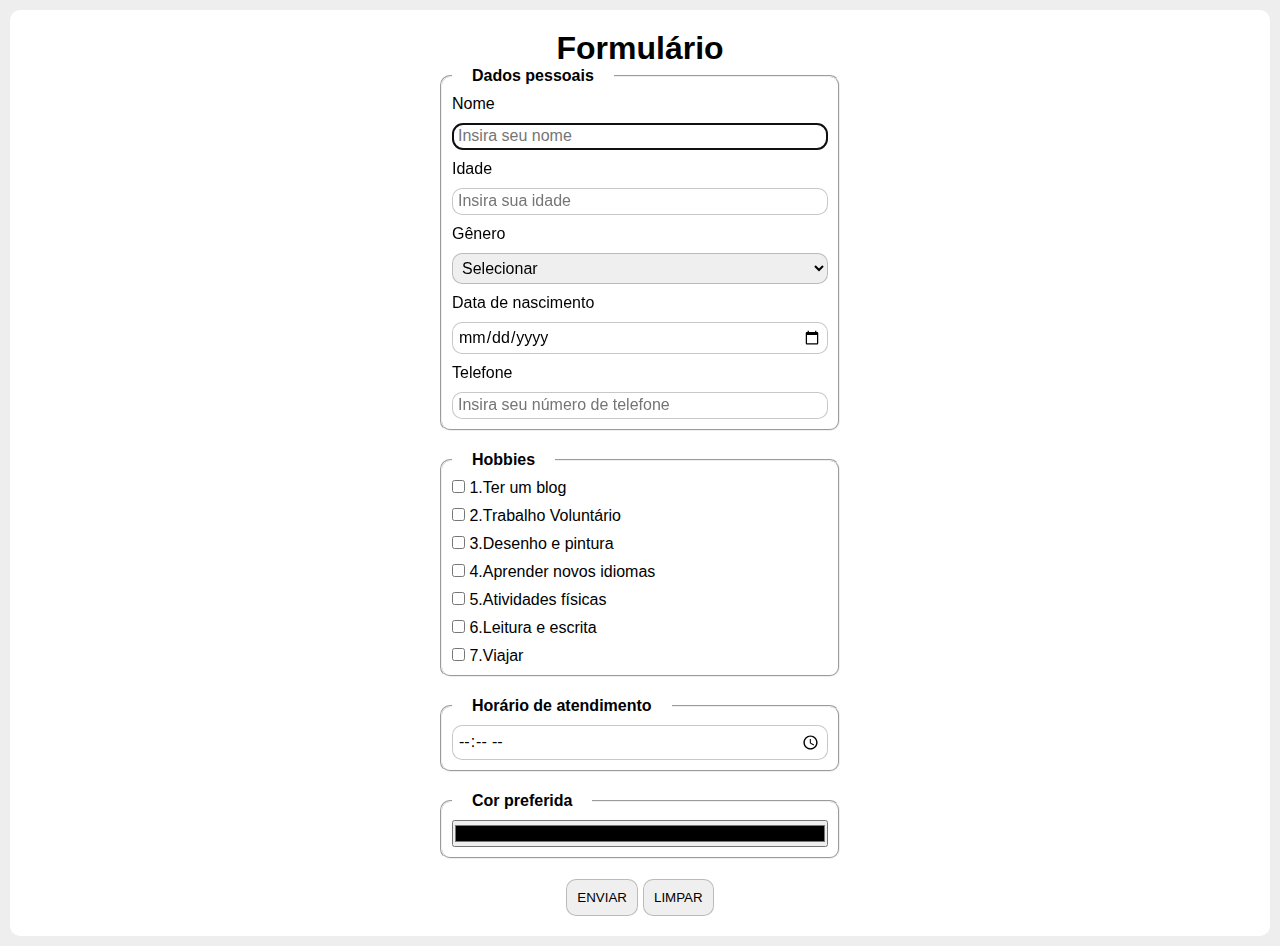
<file: AULA-3/EXERICICIO-FORMULARIO/index.html>
<!DOCTYPE html>
<html lang="en">
    <head>
        <meta charset="UTF-8" />
        <meta name="viewport" content="width=device-width, initial-scale=1.0" />
        <title>Exercicio - Aula 3</title>

        <!-- CSS -->
        <link rel="stylesheet" href="style.css" />
    </head>
    <body>
        <div class="container">
            <h1 class="title">Formulário</h1>
            <form>
                <fieldset class="data-personal">
                    <legend>Dados pessoais</legend>

                    <label for="name">Nome</label>
                    <input
                        type="text"
                        id="name"
                        name="name"
                        required
                        placeholder="Insira seu nome"
                        min="4"
                        autofocus
                    />

                    <label for="age">Idade </label>
                    <input
                        type="number"
                        id="age"
                        name="age"
                        required
                        placeholder="Insira sua idade"
                        min="18"
                    />

                    <label for="gender">Gênero </label>
                    <select name="gender" id="gender" required>
                        <option value="select">Selecionar</option>
                        <option value="M">Masculino</option>
                        <option value="F">Feminino</option>
                    </select>

                    <label for="birth">Data de nascimento</label>
                    <input
                        type="date"
                        id="birth"
                        name="birth"
                        min="1900-01-01"
                        max="2005-01-01"
                        required
                    />

                    <label for="telephone">Telefone</label>
                    <input
                        type="text"
                        id="telephone"
                        name="telephone"
                        required
                        placeholder="Insira seu número de telefone"
                        pattern="[0-9]{2}-[9]{1}[0-9]{4}-[0-9]{4}"
                    />
                </fieldset>

                <fieldset class="hobby">
                    <legend>Hobbies</legend>

                    <div>
                        <input type="checkbox" name="blog" value="blog" />
                        <label for="blog">1.Ter um blog</label>
                    </div>

                    <div>
                        <input type="checkbox" name="work" value="work" />
                        <label for="work">2.Trabalho Voluntário </label>
                    </div>

                    <div>
                        <input type="checkbox" name="design" value="design" />
                        <label for="design">3.Desenho e pintura</label>
                    </div>

                    <div>
                        <input
                            type="checkbox"
                            name="language"
                            value="language"
                        />
                        <label for="language">4.Aprender novos idiomas</label>
                    </div>

                    <div>
                        <input
                            type="checkbox"
                            name="activity"
                            value="activity"
                        />
                        <label for="activity">5.Atividades físicas</label>
                    </div>

                    <div>
                        <input type="checkbox" name="read" value="read" />
                        <label for="read">6.Leitura e escrita </label>
                    </div>

                    <div>
                        <input type="checkbox" name="travel" value="travel" />
                        <label for="travel">7.Viajar </label>
                    </div>
                </fieldset>

                <fieldset class="service">
                    <legend>Horário de atendimento</legend>

                    <input
                        type="time"
                        name="hour"
                        min="07:00"
                        max="17:00"
                        required
                    />
                </fieldset>

                <fieldset class="color">
                    <legend>Cor preferida</legend>

                    <input type="color" required />
                </fieldset>

                <div class="actions">
                    <button type="submit">ENVIAR</button>
                    <button type="reset">LIMPAR</button>
                </div>
            </form>
        </div>
    </body>
</html>
</file>
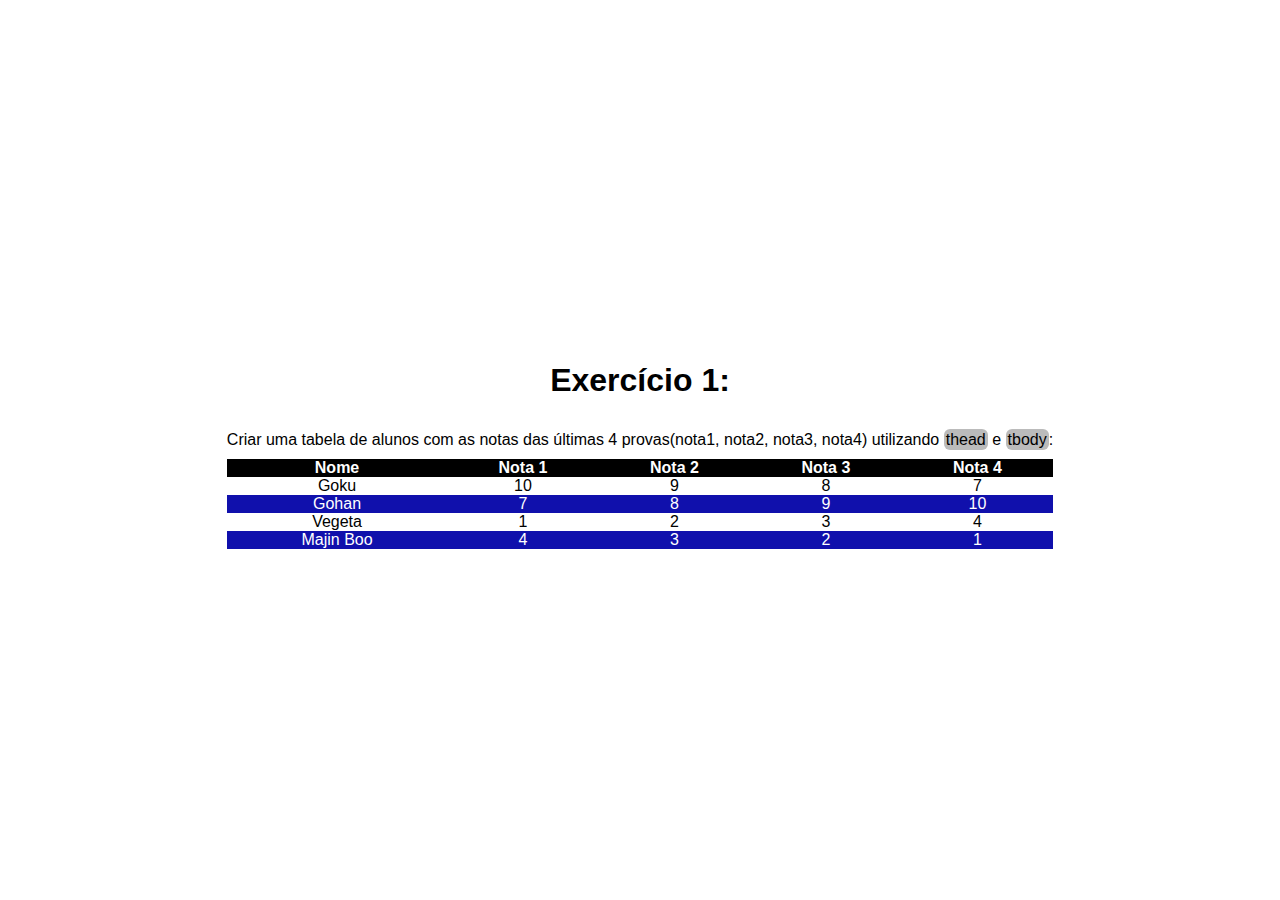
<file: AULA-2/EXERCICIO DE TABELA E CLASSE/exercicio-1.html>
<!DOCTYPE html>
<html lang="en">
    <head>
        <meta charset="UTF-8" />
        <meta name="viewport" content="width=device-width, initial-scale=1.0" />
        <title>Exercicio 1</title>
    </head>

    <style>
        * {
            margin: 0;
            padding: 0;
            box-sizing: border-box;

            font-family: "Segoe UI", Tahoma, Geneva, Verdana, sans-serif;
        }

        main {
            margin: 0 auto;
            width: 100%;
            max-width: 1440px;

            height: 100vh;

            display: grid;
            place-content: center;
        }

        .header {
            text-align: center;
            margin: 10px 0;
        }

        .header > p {
            margin-top: 2rem;
        }

        code {
            background-color: #bbb;
            padding: 2px;
            border-radius: 6px;
        }

        table {
            text-align: center;
            border-collapse: collapse;

            width: 100%;
        }

        thead {
            background-color: #000;
            color: #fff;
        }

        tbody {
            cursor: pointer;
        }

        tbody tr:nth-child(even) {
            color: #fff;
            background-color: #1010ac;
        }

        tbody tr:hover:nth-child(even) {
            color: #fff;
            background-color: #10acaa;
        }

        tbody tr:hover:nth-child(odd) {
            color: #000;
            background-color: #10acaa;
        }
    </style>
    <body>
        <main>
            <section>
                <div class="header">
                    <h1>Exercício 1:</h1>
                    <p>
                        Criar uma tabela de alunos com as notas das últimas 4
                        provas(nota1, nota2, nota3, nota4) utilizando
                        <code>thead</code> e <code>tbody</code>:
                    </p>
                </div>
                <table>
                    <thead>
                        <tr>
                            <th>Nome</th>
                            <th>Nota 1</th>
                            <th>Nota 2</th>
                            <th>Nota 3</th>
                            <th>Nota 4</th>
                        </tr>
                    </thead>
                    <tbody>
                        <tr>
                            <td>Goku</td>
                            <td>10</td>
                            <td>9</td>
                            <td>8</td>
                            <td>7</td>
                        </tr>
                        <tr>
                            <td>Gohan</td>
                            <td>7</td>
                            <td>8</td>
                            <td>9</td>
                            <td>10</td>
                        </tr>
                        <tr>
                            <td>Vegeta</td>
                            <td>1</td>
                            <td>2</td>
                            <td>3</td>
                            <td>4</td>
                        </tr>
                        <tr>
                            <td>Majin Boo</td>
                            <td>4</td>
                            <td>3</td>
                            <td>2</td>
                            <td>1</td>
                        </tr>
                    </tbody>
                </table>
            </section>
        </main>
    </body>
</html>
</file>
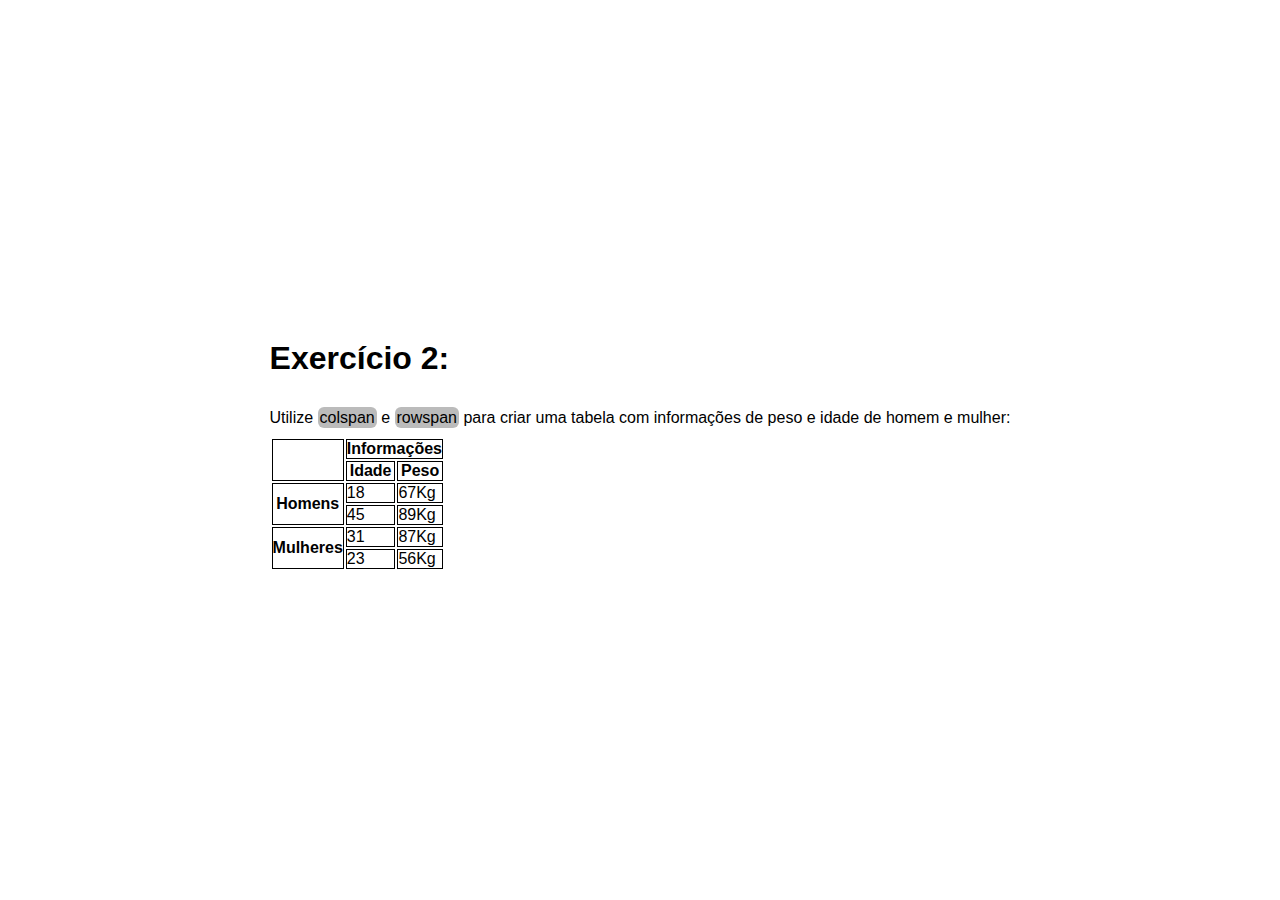
<file: AULA-2/EXERCICIO DE TABELA E CLASSE/exercicio-2.html>
<!DOCTYPE html>
<html lang="en">
    <head>
        <meta charset="UTF-8" />
        <meta name="viewport" content="width=device-width, initial-scale=1.0" />
        <title>Exercicio 2</title>
    </head>

    <style>
        * {
            margin: 0;
            padding: 0;
            box-sizing: border-box;

            font-family: "Segoe UI", Tahoma, Geneva, Verdana, sans-serif;
        }

        main {
            margin: 0 auto;
            width: 100%;
            max-width: 1440px;

            height: 100vh;

            display: grid;
            place-content: center;
        }

        .header {
            margin: 10px 0;
        }

        .header > p {
            margin-top: 2rem;
        }

        code {
            background-color: #bbb;
            border-radius: 6px;
            padding: 2px;
        }

        td,
        th {
            border: 1px solid #000;
        }
    </style>
    <body>
        <main>
            <section>
                <div class="header">
                    <h1>Exercício 2:</h1>
                    <p>
                        Utilize <code>colspan</code> e <code>rowspan</code> para
                        criar uma tabela com informações de peso e idade de
                        homem e mulher:
                    </p>
                </div>
                <table>
                    <thead>
                        <tr>
                            <th rowspan="2"></th>
                            <th colspan="2">Informações</th>
                        </tr>

                        <tr>
                            <th>Idade</th>
                            <th>Peso</th>
                        </tr>
                    </thead>

                    <tbody>
                        <tr>
                            <th rowspan="2">Homens</th>
                            <td>18</td>
                            <td>67Kg</td>
                        </tr>
                        <tr>
                            <td>45</td>
                            <td>89Kg</td>
                        </tr>
                        <tr>
                            <th rowspan="2">Mulheres</th>
                            <td>31</td>
                            <td>87Kg</td>
                        </tr>
                        <tr>
                            <td>23</td>
                            <td>56Kg</td>
                        </tr>
                    </tbody>
                </table>
            </section>
        </main>
    </body>
</html>
</file>
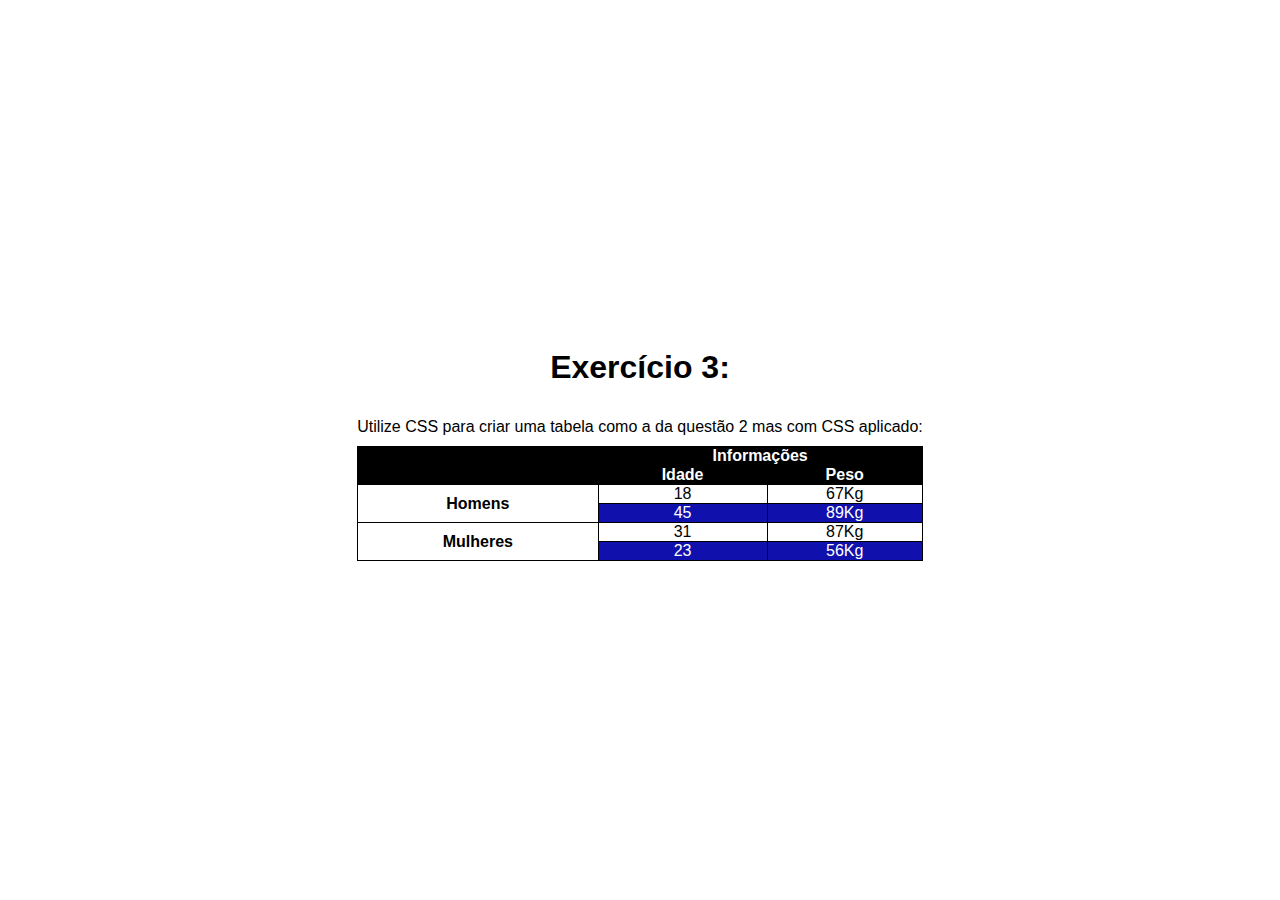
<file: AULA-2/EXERCICIO DE TABELA E CLASSE/exercicio-3.html>
<!DOCTYPE html>
<html lang="en">
    <head>
        <meta charset="UTF-8" />
        <meta name="viewport" content="width=device-width, initial-scale=1.0" />
        <title>Exercicio 3</title>
    </head>

    <style>
        * {
            margin: 0;
            padding: 0;
            box-sizing: border-box;

            font-family: "Segoe UI", Tahoma, Geneva, Verdana, sans-serif;
        }

        main {
            margin: 0 auto;
            width: 100%;
            max-width: 1440px;

            height: 100vh;

            display: grid;
            place-content: center;
        }

        .header {
            text-align: center;
            margin: 10px 0;
        }

        .header > p {
            margin-top: 2rem;
        }

        code {
            background-color: #bbb;
            padding: 2px;
            border-radius: 6px;
        }

        table {
            text-align: center;
            border-collapse: collapse;

            width: 100%;
        }

        .table-header,
        .table-body {
            font-size: 16px;
            /* color: #555;
            background-color: #ccc; */
        }

        thead {
            background-color: #000;
            color: #fff;
        }

        tbody {
            cursor: pointer;
        }

        th,
        tr,
        td {
            border: 1px solid #000;
        }

        tbody tr:nth-child(even) {
            color: #fff;
            background-color: #1010ac;
        }

        tbody tr:hover:nth-child(even) {
            color: #fff;
            background-color: #10acaa;
        }
    </style>
    <body>
        <main>
            <section>
                <div class="header">
                    <h1>Exercício 3:</h1>
                    <p>
                        Utilize CSS para criar uma tabela como a da questão 2
                        mas com CSS aplicado:
                    </p>
                </div>
                <table>
                    <thead class="table-header">
                        <tr>
                            <th rowspan="2"></th>
                            <th colspan="2">Informações</th>
                        </tr>
                        <tr>
                            <th>Idade</th>
                            <th>Peso</th>
                        </tr>
                    </thead>

                    <tbody class="table-body">
                        <tr>
                            <th rowspan="2">Homens</th>
                            <td>18</td>
                            <td>67Kg</td>
                        </tr>
                        <tr>
                            <td>45</td>
                            <td>89Kg</td>
                        </tr>
                        <tr>
                            <th rowspan="2">Mulheres</th>
                            <td>31</td>
                            <td>87Kg</td>
                        </tr>
                        <tr>
                            <td>23</td>
                            <td>56Kg</td>
                        </tr>
                    </tbody>
                </table>
            </section>
        </main>
    </body>
</html>
</file>
<file: AULA-3/EXERICICIO-FORMULARIO/style.css>
* {
    padding: 0;
    margin: 0;
    box-sizing: border-box;

    font-family: "Lucida Sans", "Lucida Sans Regular", "Lucida Grande",
        "Lucida Sans Unicode", Geneva, Verdana, sans-serif;
}

:root {
    --title: #000;
    --bg-body: #eee;
    --bg-container: #fff;
    --border: #00000038;
    --text-button: #fff;
}

body {
    background-color: var(--bg-body);
    padding: 10px;
}

.container {
    margin: 0 auto;

    width: 100%;
    max-width: 1440px;

    padding: 20px;

    background-color: var(--bg-container);
    border-radius: 10px;

    display: grid;
    place-content: center;
}

.title {
    text-align: center;
}

fieldset {
    min-width: 400px;
    max-width: 800px;

    margin-bottom: 20px;
    border-radius: 10px;

    padding: 10px;
}

legend {
    padding-left: 20px;
    padding-right: 20px;

    font-weight: 900;
}

.data-personal {
    display: flex;
    flex-direction: column;

    gap: 10px;
}

.data-personal input {
    padding: 5px;
    border-radius: 10px;

    border: 0.8px solid var(--border);

    cursor: pointer;
}

.data-personal input::placeholder,
.data-personal select,
.data-personal input[type="date"] {
    font-size: 16px;
}

.data-personal select {
    padding: 5px;
    border-radius: 10px;

    border: 0.8px solid var(--border);
    cursor: pointer;
}

.hobby {
    display: flex;
    flex-direction: column;
    gap: 10px;
}

.hobby label {
    font-size: 16px;
    cursor: pointer;
}

.service input {
    width: 100%;
    font-size: 16px;

    padding: 5px;
    border-radius: 10px;

    border: 0.8px solid var(--border);
    cursor: pointer;
}

.color input {
    width: 100%;
    cursor: pointer;
}

button {
    padding: 10px;
    border-radius: 10px;
    border: 0.8px solid var(--border);

    cursor: pointer;
}

button:hover {
    background-color: #540b98;
    color: var(--text-button);
    border: 0.8px solid var(--border);
}

.actions {
    display: flex;
    justify-content: center;
    gap: 5px;
}
</file>
